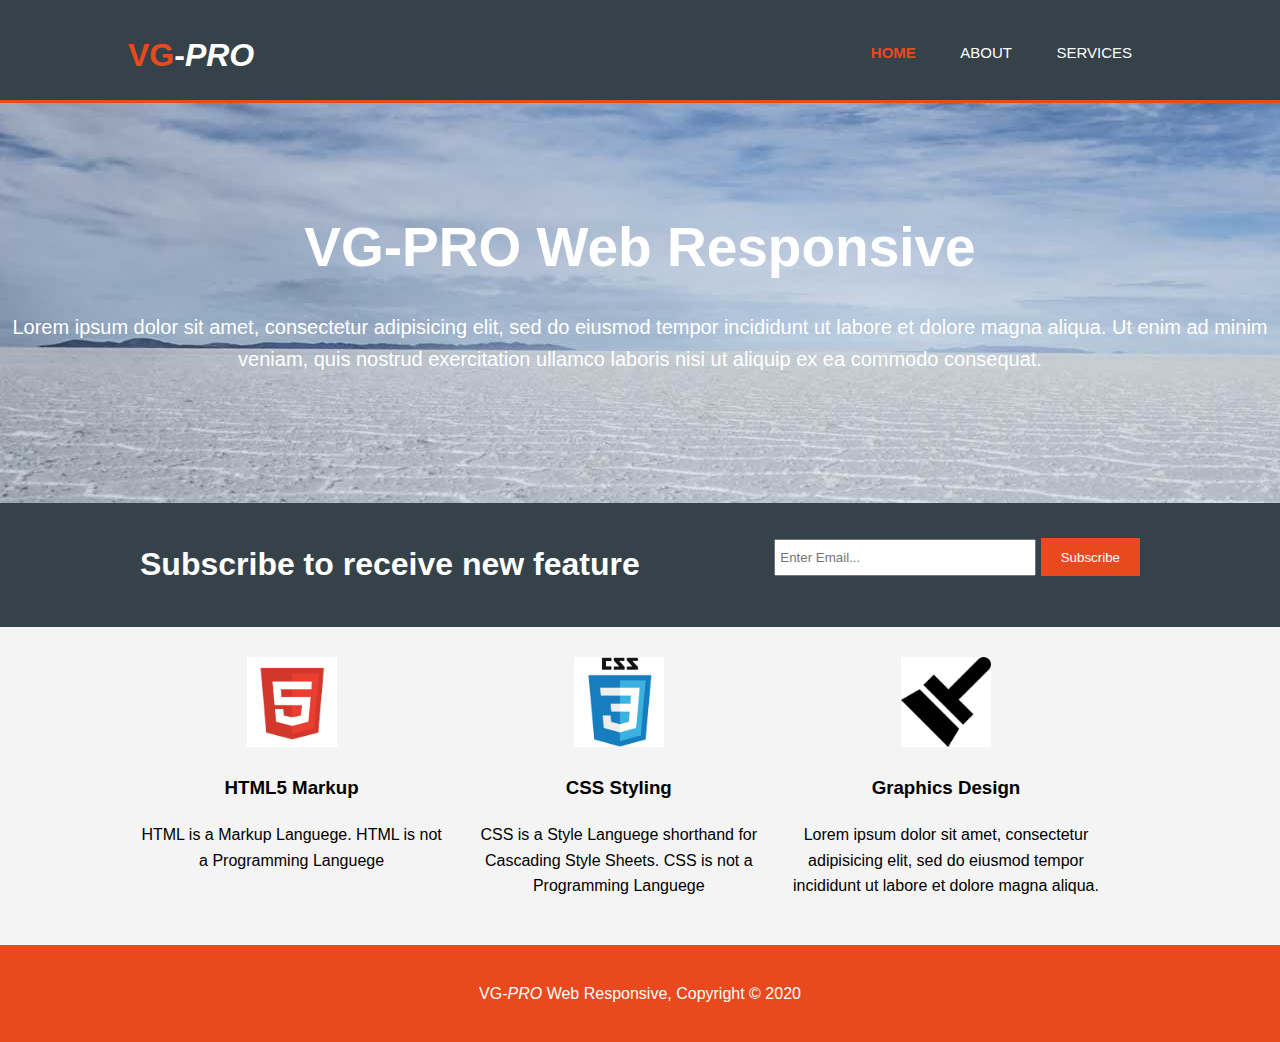
<file: index.html>
<!DOCTYPE html>
<html lang="en">

<head>
	<meta charset="UTF-8">
	<meta name="viewport" content="width=device-width, initial-scale=1.0">
	<link rel="stylesheet" href="style.css">
	<title>VG-PRO Web Responsive | Welcome</title>
</head>

<body>
	<!-- Branding and Navigation -->
	<header>
		<div>
			<div class="container">
				<div id="brand">
					<h1><span class="highlight">VG</span>-<em>PRO</em></h1>
				</div>
				<nav>
					<ul>
						<li><a href="index.html" class="highlight">Home</a></li>
						<li><a href="about.html">About</a></li>
						<li><a href="services.html">Services</a></li>
					</ul>
				</nav>
			</div>
		</div>
	</header>
	<!-- Main Showcase -->
	<section id="showcase">
		<div class="container"></div>
		<h1>VG-PRO Web Responsive</h1>
		<p>Lorem ipsum dolor sit amet, consectetur adipisicing elit, sed do eiusmod tempor incididunt ut labore et dolore magna aliqua. Ut enim ad minim veniam,
			quis nostrud exercitation ullamco laboris nisi ut aliquip ex ea commodo consequat.</p>
	</section>
	<!-- Submit form -->
	<section id="email">
		<div class="container">
			<h1>Subscribe to receive new feature</h1>
			<form class="" action="index.html" method="post">
				<input type="email" name="email" value="" placeholder="Enter Email...">
				<button type="submit" name="button" class="button_1">Subscribe</button>
			</form>
		</div>
	</section>
	<!-- Boxes showcase -->
	<section id="boxes">
		<div class="container">
			<div class="box">
				<img src="/html.png" alt="">
				<h3>HTML5 Markup</h3>
				<p>HTML is a Markup Languege. HTML is not a Programming Languege</p>
			</div>
			<div class="box">
				<img src="/css3.png" alt="">
				<h3>CSS Styling</h3>
				<p>CSS is a Style Languege shorthand for Cascading Style Sheets. CSS is not a Programming Languege</p>
			</div>
			<div class="box">
				<img src="/brush.png" alt="">
				<h3>Graphics Design</h3>
				<p>Lorem ipsum dolor sit amet, consectetur adipisicing elit, sed do eiusmod tempor incididunt ut labore et dolore magna aliqua.</p>
			</div>
		</div>
	</section>
	<!-- Footer -->
	<footer>
		<p>VG-<i>PRO</i> Web Responsive, Copyright &copy; 2020</p>
	</footer>
</body>

</html>
</file>
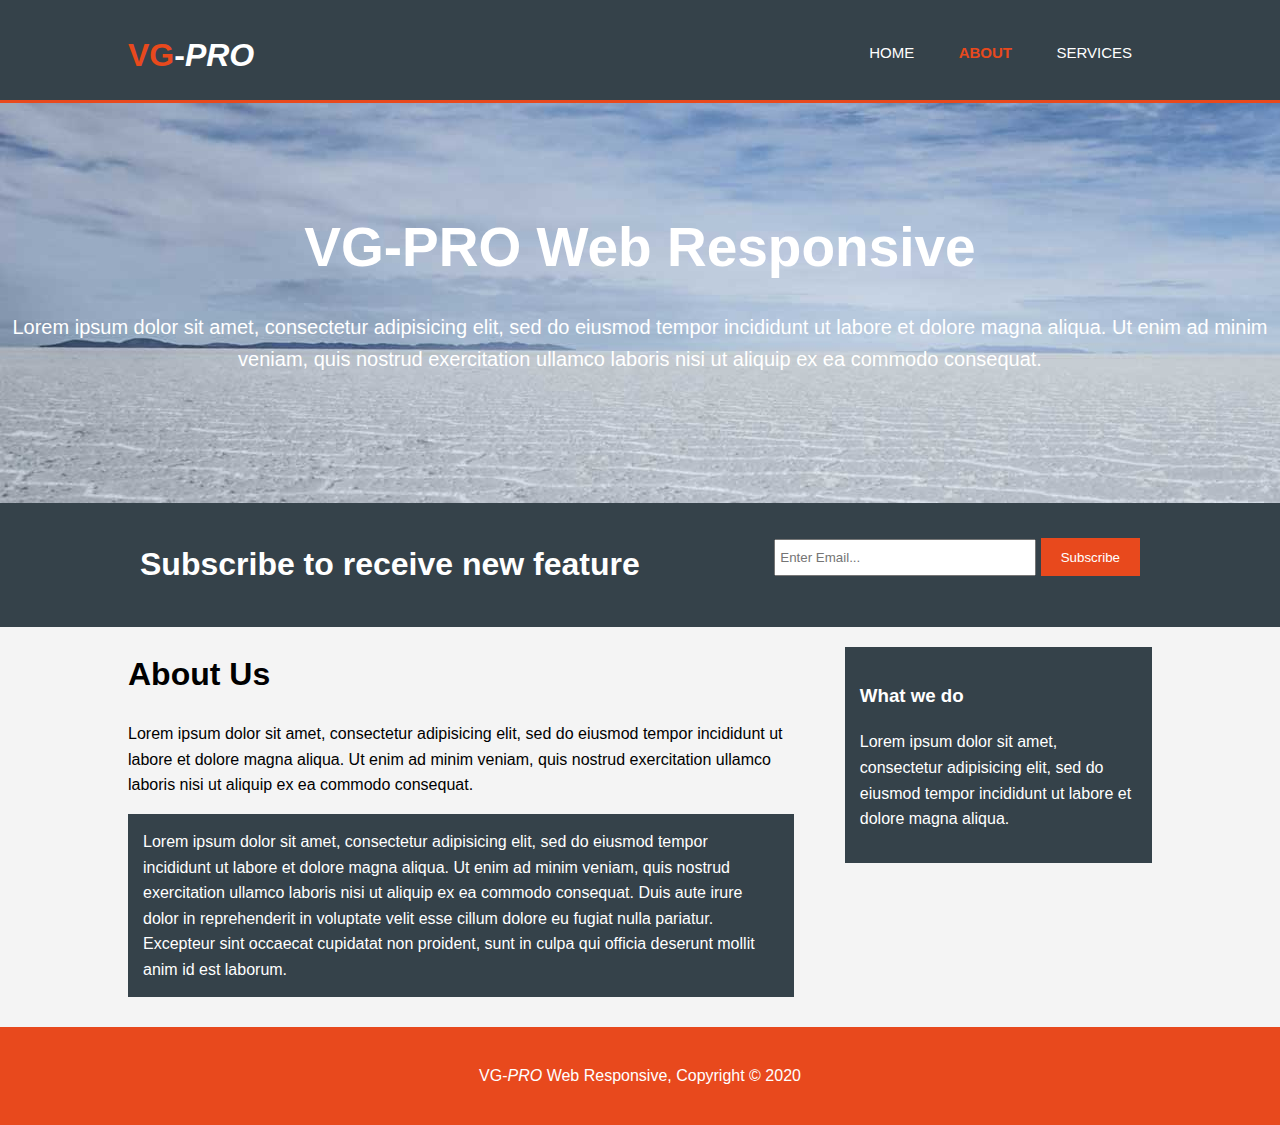
<file: about.html>
<!DOCTYPE html>
<html lang="en">

<head>
	<meta charset="UTF-8">
	<meta name="viewport" content="width=device-width, initial-scale=1.0">
	<link rel="stylesheet" href="style.css">
	<title>VG-PRO Web Responsive | About</title>
</head>

<body>
	<!-- Branding and Navigation -->
	<header>
		<div class="container">
			<div id="brand">
				<h1><span class="highlight">VG</span>-<em>PRO</em></h1>
			</div>
			<nav>
				<ul>
					<li><a href="index.html">Home</a></li>
					<li><a href="about.html" class="highlight">About</a></li>
					<li><a href="services.html">Services</a></li>
				</ul>
			</nav>
		</div>
	</header>
	<!-- Main Showcase -->
	<section id="showcase">
		<div class="container"></div>
		<h1>VG-PRO Web Responsive</h1>
		<p>Lorem ipsum dolor sit amet, consectetur adipisicing elit, sed do eiusmod tempor incididunt ut labore et dolore magna aliqua. Ut enim ad minim veniam,
			quis nostrud exercitation ullamco laboris nisi ut aliquip ex ea commodo consequat.</p>
	</section>
	<!-- Submit form -->
	<section id="email">
		<div class="container">
			<h1>Subscribe to receive new feature</h1>
			<form class="" action="index.html" method="post">
				<input type="email" name="email" value="" placeholder="Enter Email...">
				<button type="submit" name="button" class="button_1">Subscribe</button>
			</form>
		</div>
	</section>
	<!-- Main -->
	<section id="main">
		<div class="container">
			<article id="main-col">
				<h1 class="page-title">About Us</h1>
				<p>Lorem ipsum dolor sit amet, consectetur adipisicing elit, sed do eiusmod tempor incididunt ut labore et dolore magna aliqua. Ut enim ad minim veniam, quis nostrud exercitation ullamco laboris nisi ut aliquip ex ea commodo consequat.</p>
				<p class="dark">Lorem ipsum dolor sit amet, consectetur adipisicing elit, sed do eiusmod tempor incididunt ut labore et dolore magna aliqua. Ut enim ad minim veniam, quis nostrud exercitation ullamco laboris nisi ut aliquip ex ea commodo consequat. Duis aute irure dolor in reprehenderit in voluptate velit esse cillum dolore eu fugiat nulla pariatur. Excepteur sint occaecat cupidatat non proident, sunt in culpa qui officia deserunt mollit anim id est laborum.</p>
			</article>
			<aside id="sidebar">
				<div class="dark">
					<h3>What we do</h3>
					<p>Lorem ipsum dolor sit amet, consectetur adipisicing elit, sed do eiusmod tempor incididunt ut labore et dolore magna aliqua.</p>
				</div>
			</aside>
		</div>
	</section>
	<!-- Footer -->
	<footer>
		<p>VG-<i>PRO</i> Web Responsive, Copyright &copy; 2020</p>
	</footer>
</body>

</html>
</file>
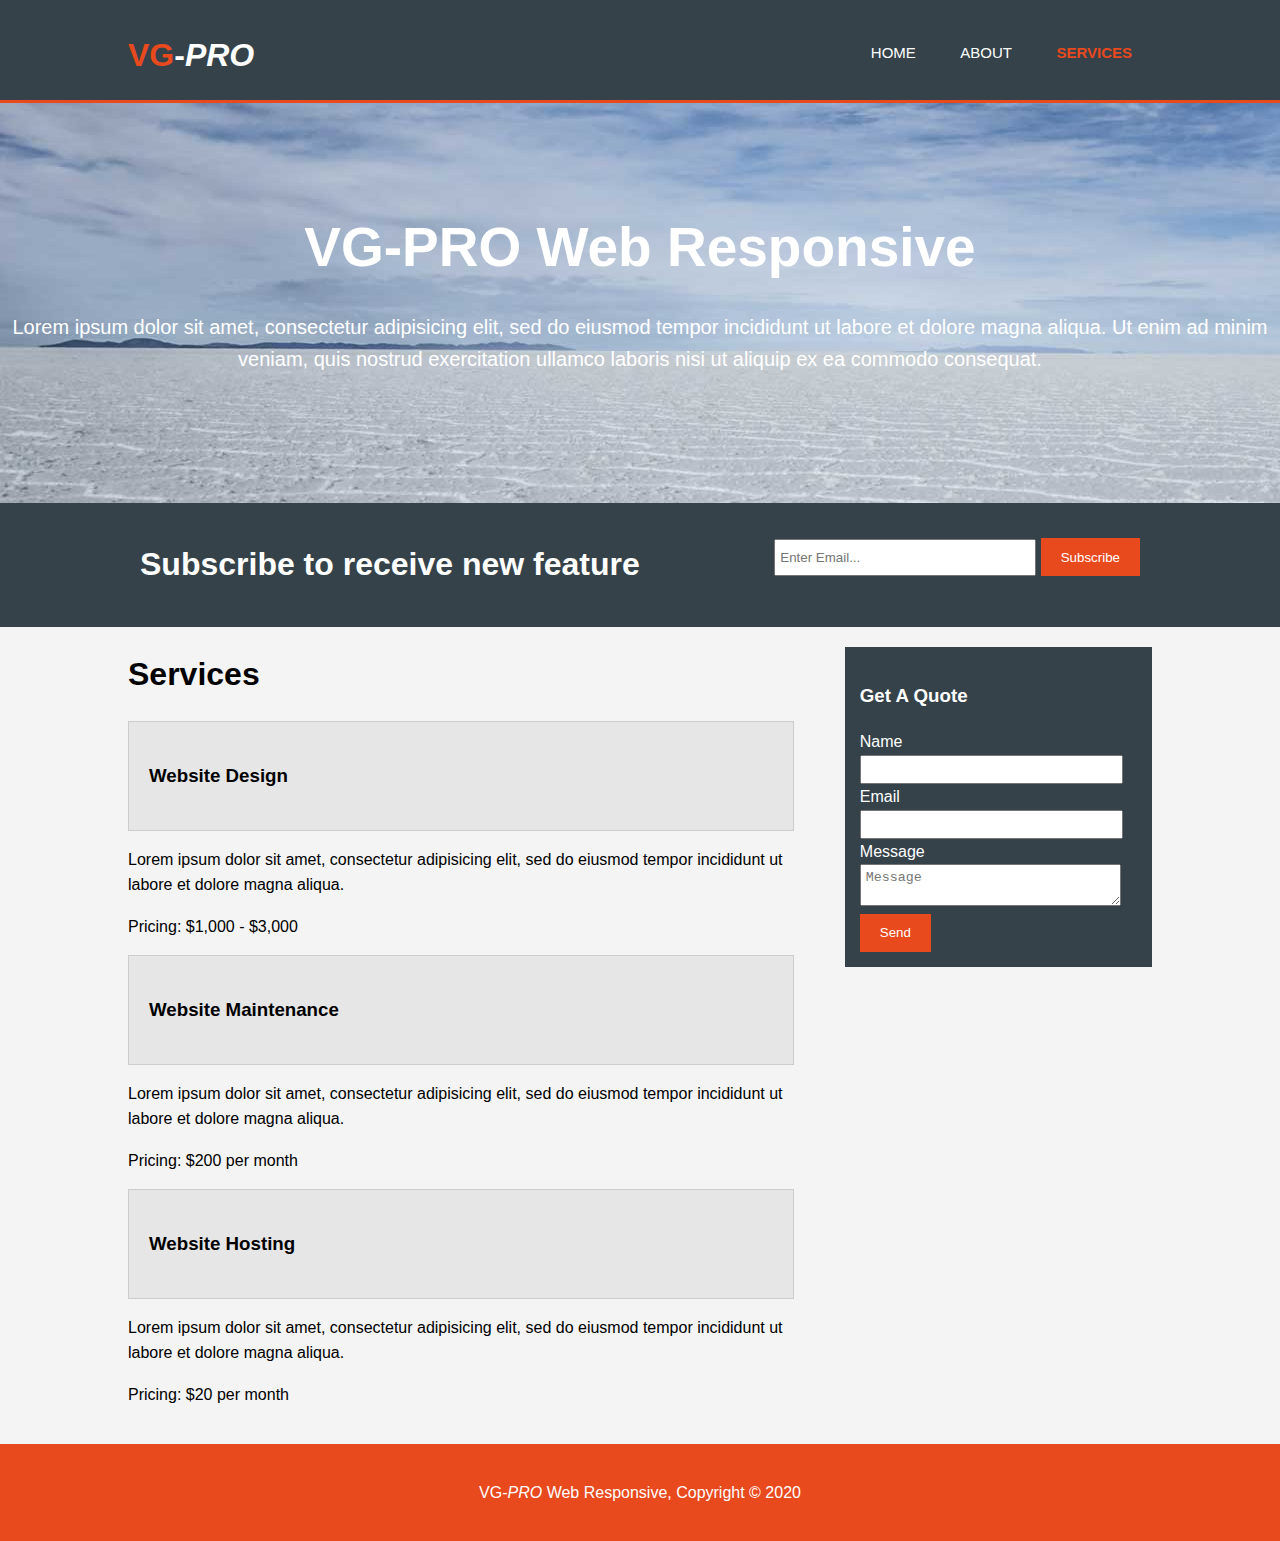
<file: services.html>
<!DOCTYPE html>
<html lang="en">
<head>
    <meta charset="UTF-8">
    <meta name="viewport" content="width=device-width, initial-scale=1.0">
    <link rel="stylesheet" href="style.css">
    <title>VG-PRO Web Responsive | Services</title>
</head>
<body>
  <!-- Branding and Navigation -->
    <header>
        <div class="container">
            <div id="brand">
                <h1><span class="highlight">VG</span>-<em>PRO</em></h1>
            </div>
            <nav>
                <ul>
                    <li><a href="index.html">Home</a></li>
                    <li><a href="about.html">About</a></li>
                    <li><a href="services.html" class="highlight">Services</a></li>
                </ul>
            </nav>
        </div>
    </header>
    <!-- Main Showcase -->
    <section id="showcase">
        <div class="container"></div>
        <h1>VG-PRO Web Responsive</h1>
        <p>Lorem ipsum dolor sit amet, consectetur adipisicing elit, sed do eiusmod tempor incididunt ut labore et dolore magna aliqua. Ut enim ad minim veniam,
           quis nostrud exercitation ullamco laboris nisi ut aliquip ex ea commodo consequat.</p>
    </section>
    <!-- Submit form -->
    <section id="email">
      <div class="container">
        <h1>Subscribe to receive new feature</h1>
        <form class="" action="index.html" method="post">
          <input type="email" name="email" value="" placeholder="Enter Email...">
          <button type="submit" name="button" class="button_1">Subscribe</button>
        </form>
      </div>
    </section>
    <!-- Main -->
    <section id="main">
      <div class="container">
        <article id="main-col">
          <h1 class="page-title">Services</h1>
          <ul id="services">
            <li><h3>Website Design</h3></li>
              <p>Lorem ipsum dolor sit amet, consectetur adipisicing elit, sed do eiusmod tempor incididunt ut labore et dolore magna aliqua.</p>
              <p>Pricing: $1,000 - $3,000</p>
            <li><h3>Website Maintenance</h3></li>
              <p>Lorem ipsum dolor sit amet, consectetur adipisicing elit, sed do eiusmod tempor incididunt ut labore et dolore magna aliqua.</p>
              <p>Pricing: $200 per month</p>
            <li><h3>Website Hosting</h3></li>
              <p>Lorem ipsum dolor sit amet, consectetur adipisicing elit, sed do eiusmod tempor incididunt ut labore et dolore magna aliqua.</p>
              <p>Pricing: $20 per month</p>
          </ul>
        </article>
        <aside id="sidebar">
          <div class="dark">
            <h3>Get A Quote</h3>
              <form class="quote">
                <div class="">
                  <label>Name</label>
                  <input type="text" name="" value="">
                </div>
                <div class="">
                  <label for="">Email</label>
                  <input type="email" name="" value="">
                </div>
                <div class="">
                  <label for="">Message</label>
                  <textarea placeholder="Message"></textarea>
                </div>
                <button class="button_1" type="submit">Send</button>
              </form>
          </div>
        </aside>
      </div>
    </section>
    <!-- Footer -->
    <footer>
      <p>VG-<i>PRO</i> Web Responsive, Copyright &copy; 2020</p>
    </footer>
</body>
</html>
</file>
<file: style.css>
/* Global */
body {
  font-family: arial, helvetica, sans-serif;
  font-size: 16px;
  line-height: 1.6;
  /* Shorthand Syntax font: 16px/1.6 arial, helvetica, sans-serif; */
  padding: 0;
  margin: 0;
  background-color: #f4f4f4;
}

ul {
  padding: 0;
  margin: 0;
}

.highlight {
  color: #e8491d;
  font-weight: bold;
}


.button_1 {
  height: 38px;
  background: #e8491d;
  border:0;
  padding: 0 20px 0 20px;
  color: #fff;
}

.container {
  width: 80%;
  margin: auto;
  overflow: hidden;
}

.dark {
  background: #35424a;
  color: #fff;
  padding: 15px;
  margin: 10px 0 10px 0;
}

/* Header */

header {
  background: #35424a;
  color: #fff;
  padding-top: 30px;
  min-height: 70px;
  border-bottom: #e8491d 3px solid;
}

header a {
  color: #fff;
  text-decoration: none;
  text-transform: uppercase;
  font-size: 15px;
}


header li {

  display: inline;
  padding: 0 20px 0 20px;
}

header #brand {
  float: left;
}

header #brand h1 {
  margin: 0;
}

header nav {
  float: right;
  margin-top: 10px;
}

header a:hover {
  color: #cccccc;
  font-weight: bold;
}
/* Showcase */

#showcase {
  min-height: 400px;
  background: url("full-of-white.jpg") no-repeat 0 -400px;
  text-align: center;
  color: #fff;
}

#showcase h1 {
  margin-top: 100px;
  font-size: 55px;
  margin-bottom: 10px;
}

#showcase p {
    font-size: 20px;
}
/* Email form */
#email {
  padding: 15px;
  color: #fff;
  background: #35424a;
}

#email h1 {
  float: left;
}

#email form {
  float: right;
  margin-top: 20px;
}

#email input[type="email"] {
  padding: 4px;
  height: 25px;
  width: 250px;
}
/* Boxes */
#boxes {
  margin-top: 20px;
}

#boxes .box {
  float: left;
  text-align: center;
  width: 30%;
  padding: 10px;
}

#boxes .box img {
  width: 90px;
}
/* Sidebar */
aside#sidebar {
  float: right;
  width: 30%;
  margin-top: 10px;
}

article#main-col {
  float: left;
  width: 65%;
}

aside#sidebar .quote input, aside#sidebar .quote textarea {
  width: 90%;
  padding: 5px;
}

/* Services */
ul#services li {
  list-style: none;
  padding: 20px;
  border: #cccccc solid 1px;
  margin: 0 0 5px 0;
  background: #e6e6e6;
}

/* Footer */
footer {
  padding: 20px;
  margin-top: 20px;
  color: #fff;
  background-color: #e8491d;
  text-align: center;
}
/* Media Queries */
@media(max-width: 768px) {
  header #brand,
  header nav,
  header nav li,
  #boxes .box,
  article#main-col,
  aside#sidebar{
      float: none;
      text-align: center;
      width: 100%;
    }

  header {
      padding: 0 0 20px 0;
    }

  #showcase h1 {
      margin: 40px 0 0 0;
    }

  #email button, .quote button{
    display: block;
    width: 100%;
    }

  #email form input[type="email"], .quote input, .quote textarea {
    width: 100%;
    margin: 0 0 5px 0;
    }
}
</file>
